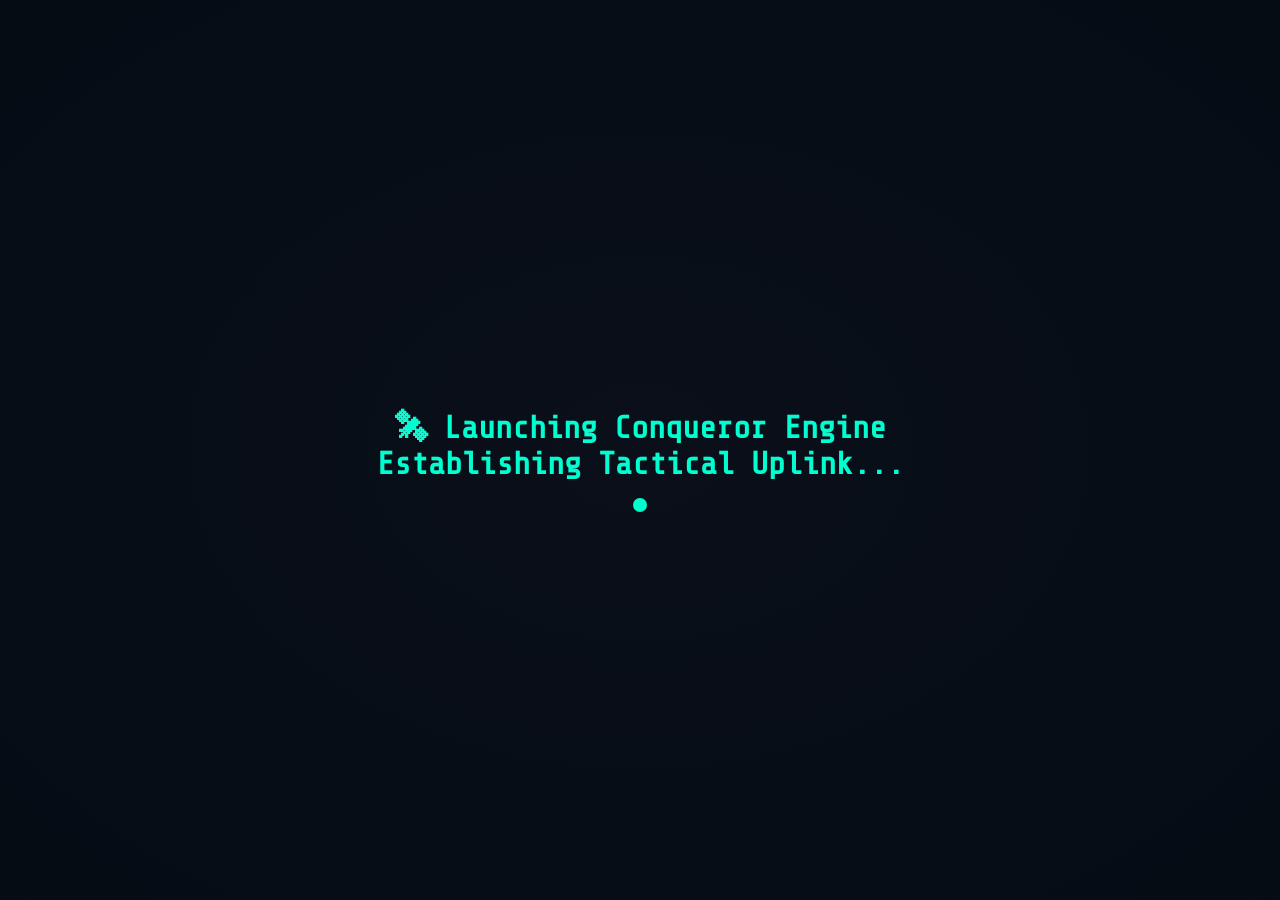
<file: index.html>
<!DOCTYPE html>
<html lang="en">
<head>
  <meta charset="UTF-8" />
  <title>Conqueror Engine</title>
  <meta name="viewport" content="width=device-width, initial-scale=1.0" />
  <link href="https://fonts.googleapis.com/css2?family=Share+Tech+Mono&display=swap" rel="stylesheet" />
  <style>
    html, body {
      margin: 0;
      height: 100%;
      background: #050c14;
      font-family: 'Share Tech Mono', monospace;
      color: #00ffcc;
      overflow: hidden;
    }

    #loading-screen {
      position: absolute;
      inset: 0;
      background: radial-gradient(ellipse at center, #0a0f1a 0%, #050c14 100%);
      display: flex;
      flex-direction: column;
      align-items: center;
      justify-content: center;
      z-index: 999;
    }

    #loading-screen h1 {
      font-size: 2em;
      margin-bottom: 0.5em;
      color: #00ffd0;
      text-align: center;
    }

    #loading-screen .pulse {
      width: 14px;
      height: 14px;
      border-radius: 50%;
      background: #00ffcc;
      animation: pulse 1s infinite ease-in-out;
    }

    @keyframes pulse {
      0%, 100% { transform: scale(1); opacity: 0.5; }
      50% { transform: scale(1.5); opacity: 1; }
    }

    #game-root {
      width: 100%;
      height: 100%;
      display: none;
    }

    #solo-warning {
      position: absolute;
      top: 12px;
      right: 12px;
      background: #ff004420;
      padding: 0.8em 1em;
      border: 1px solid #ff0044aa;
      color: #ff6688;
      font-size: 0.9em;
      border-radius: 8px;
    }
  </style>
</head>
<body>
  <div id="loading-screen">
    <h1>🛰 Launching Conqueror Engine<br/>Establishing Tactical Uplink...</h1>
    <div class="pulse"></div>
  </div>

  <div id="game-root">
    <canvas id="game-canvas"></canvas>
    <!-- Other interface layers may render here -->
  </div>

  <div id="notification"></div>

  
  <script src="https://cdn.socket.io/4.7.2/socket.io.min.js"></script>
  <script type="module">
    const params = new URLSearchParams(location.search);
    let lobby = params.get("lobby");

    if (!lobby) {
      lobby = "ROOM-0";
      console.warn("⚠ No lobby code detected. Defaulting to ROOM-0 (Solo Mode).");
      const soloBanner = document.createElement("div");
      soloBanner.id = "solo-warning";
      soloBanner.textContent = "⚠ No lobby code provided. Running in SOLO mode.";
      document.body.appendChild(soloBanner);
    }

    const socket = io("https://3db21b63-ee56-43d9-877f-e5b68b462df6-00-3s3v6c139aq4b.spock.repl.co/"); // ✅ replace with your real CodeSandbox domain


    socket.on("connect", () => {
      console.log(`🛰 Connected to server as ${socket.id}`);
      socket.emit("join-lobby", lobby);
    });

    socket.on("map-update", (data) => {
      console.log("📦 Map update received:", data);
      if (typeof window.handleMapUpdate === 'function') {
        window.handleMapUpdate(data);
      }
    });

    window.socket = socket;
    window.lobbyCode = lobby;

    import('./engine.js').then(() => {
      document.getElementById("loading-screen").style.display = "none";
      document.getElementById("game-root").style.display = "block";
    }).catch(err => {
      console.error("❌ Failed to load engine.js:", err);
    });
  </script>
</body>
</html>
</file>
